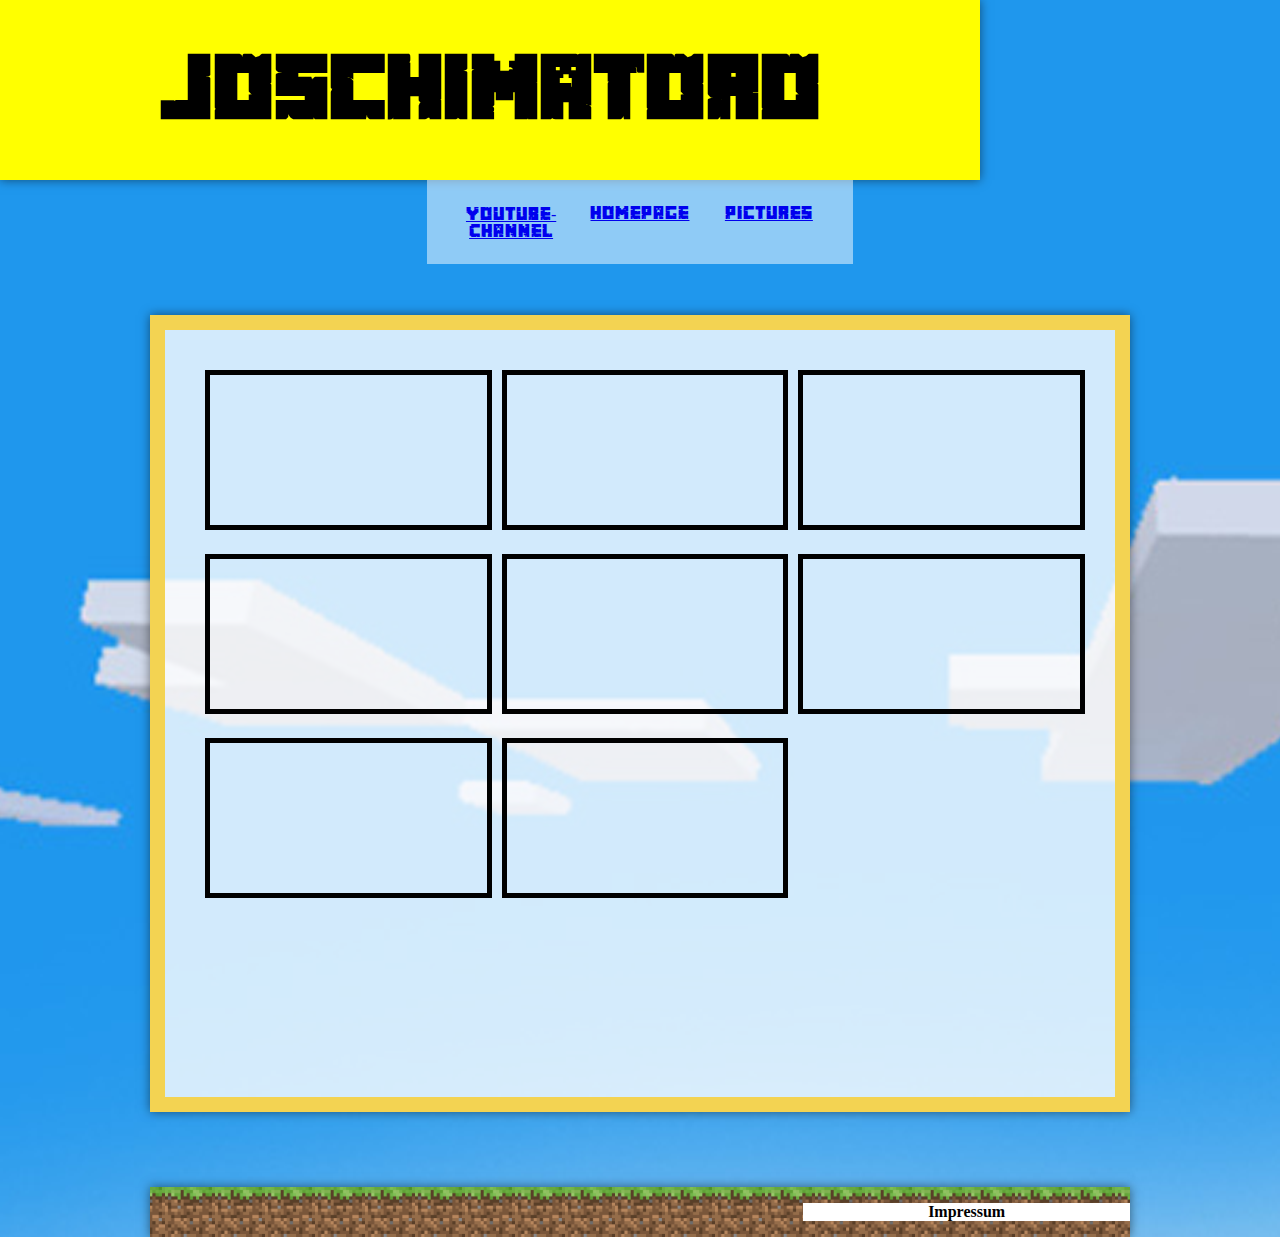
<file: Project-Folder/pages/video.html>
<!DOCTYPE html>
<html>

<head>
  <title>Joschinatoro-Homepage</title>
  <link rel="stylesheet" href="../style/style.css">
</head>

<body>
  <div class="container-main">
    <div id="banner" style="background-color: yellow;">
      <h1>Joschimatoro</h1>
    </div>
    <div id="menu-bar">
      <div class="container-menu">
        <div id="menu-buttons">
          <div class="container-buttons">
            <div class="button-box">
              <p><a href="https://www.youtube.com/@Joschinatoro/featured">YouTube-Channel</a></p>
            </div>
            <div class="button-box">
              <p><a href="../index.html">Homepage</a></p>
            </div>
            <div class="button-box">
              <p><a href="./pictures.html">Pictures</a></p>
            </div>
          </div>
        </div>
      </div>
    </div>
    <div id="conntant">
      <div id="videos">
        <div class="container-videos">
          <div class="video-box">
            <iframe width="300" height="250" src="https://www.youtube.com/embed/iopqDvKgwrE" frameborder="0"
              allow="accelerometer; autoplay; clipboard-write; encrypted-media; gyroscope; picture-in-picture"
              allowfullscreen></iframe>
          </div>
          <div class="video-box"><iframe width="300" height="250" src="https://www.youtube.com/embed/nxaXTnJV-Ds"
              frameborder="0"
              allow="accelerometer; autoplay; clipboard-write; encrypted-media; gyroscope; picture-in-picture"
              allowfullscreen></iframe>
          </div>
          <div class="video-box"><iframe width="300" height="250" src="https://www.youtube.com/embed/K_H_RZQAi6s"
              frameborder="0"
              allow="accelerometer; autoplay; clipboard-write; encrypted-media; gyroscope; picture-in-picture"
              allowfullscreen></iframe>
          </div>
          <div class="video-box"><iframe width="300" height="250" src="https://www.youtube.com/embed/P_sKpU9pHQU"
              frameborder="0"
              allow="accelerometer; autoplay; clipboard-write; encrypted-media; gyroscope; picture-in-picture"
              allowfullscreen></iframe>
          </div>
          <div class="video-box"><iframe width="300" height="250" src="https://www.youtube.com/embed/qAH_XsYF6gg"
              frameborder="0"
              allow="accelerometer; autoplay; clipboard-write; encrypted-media; gyroscope; picture-in-picture"
              allowfullscreen></iframe>
          </div>
          <div class="video-box"><iframe width="300" height="250" src="https://www.youtube.com/embed/kHHzQ8GPdiA&t=206s"
              frameborder="0"
              allow="accelerometer; autoplay; clipboard-write; encrypted-media; gyroscope; picture-in-picture"
              allowfullscreen></iframe>
          </div>
          <div class="video-box"><iframe width="300" height="250" src="https://www.youtube.com/embed/Hbm_fSBmLHI"
              frameborder="0"
              allow="accelerometer; autoplay; clipboard-write; encrypted-media; gyroscope; picture-in-picture"
              allowfullscreen></iframe>
          </div>
          <div class="video-box"><iframe width="300" height="250" src="https://www.youtube.com/embed/eAZXxFSttBU"
              frameborder="0"
              allow="accelerometer; autoplay; clipboard-write; encrypted-media; gyroscope; picture-in-picture"
              allowfullscreen></iframe>
          </div>
        </div>
      </div>
      <div id="footer">
        <div class="container-footer">
          <div id="impressum">
            <p style="background-color: white;"><b>Impressum</b></p>
          </div>
        </div>
      </div>
    </div>
</body>

</html>
</file>
<file: Project-Folder/style/style.css>
@font-face {
  font-family: 'MinecraftFont';
  src: url('../font/Minecrafter.Alt.ttf') format('truetype'),
    url('../font/Minecrafter.Reg.ttf') format('truetype');
}

body {
  background-image: url(../pics/minecraft-sky.png);
  background-size:auto, cover;
  background-repeat: no-repeat, no-repeat;
  margin: 0;
  padding: 0;
  display: flex;
  justify-content: center;
  align-items: center;
  height:100%;
}

#clouds-overlay {
  position: absolute;
  top: 0;
  left: 0;
  width: 100%;
  height: 100%;
  z-index:-1;
  background-image: url('./pics/minecraft-clouds.png');
  animation: cloudMovement 60s linear infinite;
}

h1 {
  font-size: 5rem;
}

.container-main {
  display: grid;
  grid-template-columns: 100%;
  grid-template-rows: 20% 15% auto 15%;
  width: 100%;
  height: 100vH;
  text-align: center;
}

#banner {
  grid-row-start: 1;
  grid-row-end: 2;
  margin-right: 300px;
  box-shadow: 0px 0px 10px rgba(0, 0, 0, 0.5);
  font-family: 'MinecraftFont';
  max-width: 1500px;
  min-width: 700px;
}

#menu-bar {
  grid-row-start: 2;
  grid-row-end: 3;
}

.container-menu {
  display: grid;
  grid-template-columns: repeat(3, 1fr);
}

#menu-buttons {
  grid-column-start: 2;
  grid-column-end: 3;
  background-color: rgb(255, 255, 255, 0.5);
}

.container-buttons {
  display: grid;
  grid-template-columns: repeat(3, 1fr);
  padding-left: 20px;
  padding-right: 20px;
}

.button-box {
  padding: 10px;
  text-align: center;
  font-family: 'MinecraftFont';
}

#conntant {
  grid-row-start: 3;
  grid-row-end: 4;
  margin-left: 150px;
  margin-right: 150px;
}

.container-conntant {
  display: grid;
  grid-template-columns: repeat(2, 1fr);
  column-gap: 75px;
}

#videos {
  grid-column-start: 1;
  grid-column-end: 2;
  height: 100%;
  border: solid 15px #F3D352;
  background-color: rgb(255, 255, 255, 0.8);
  box-shadow: 0px 0px 10px rgba(0, 0, 0, 0.5);
}

#pictures {
  grid-column-start: 2;
  grid-column-end: 3;
  height: 100%;
  border: solid 15px #2462BC;
  background-color: rgb(255, 255, 255, 0.8);
  box-shadow: 0px 0px 10px rgba(0, 0, 0, 0.5);
}

.container-pictures,
.container-videos {
  display: grid;
  grid-template-columns: repeat(auto-fit, minmax(250px, 1fr));
  grid-auto-rows: minmax(0, auto);
  column-gap: 20px;
  row-gap: 20px;
  padding: 40px;
}

.picture-box,
.video-box {
  justify-content: center;
  align-items: center;
}

.picture-box img {
  max-width: 100%;
  height: auto;
  border: solid black 5px;
}
.video-box iframe {
  max-width: 100%;
  height: auto;
  border: solid black 5px;
}

#footer {
  grid-row-start: 4;
  grid-row-end: 5;
  background-color: black;
  margin-top: 75px;
  background-image: url(../pics/gras-block.jpg);
  background-repeat: repeat-x;
  background-position: bottom;
  background-size: contain;
}

.container-footer {
  display: grid;
  grid-template-columns: repeat(3, 1fr);
  grid-template-rows: 100%;
  box-shadow: 0px 0px 10px rgba(0, 0, 0, 0.5);
}

#impressum {
  grid-column-start: 3;
  grid-column-end: 4;
  text-align: center;
}
</file>
